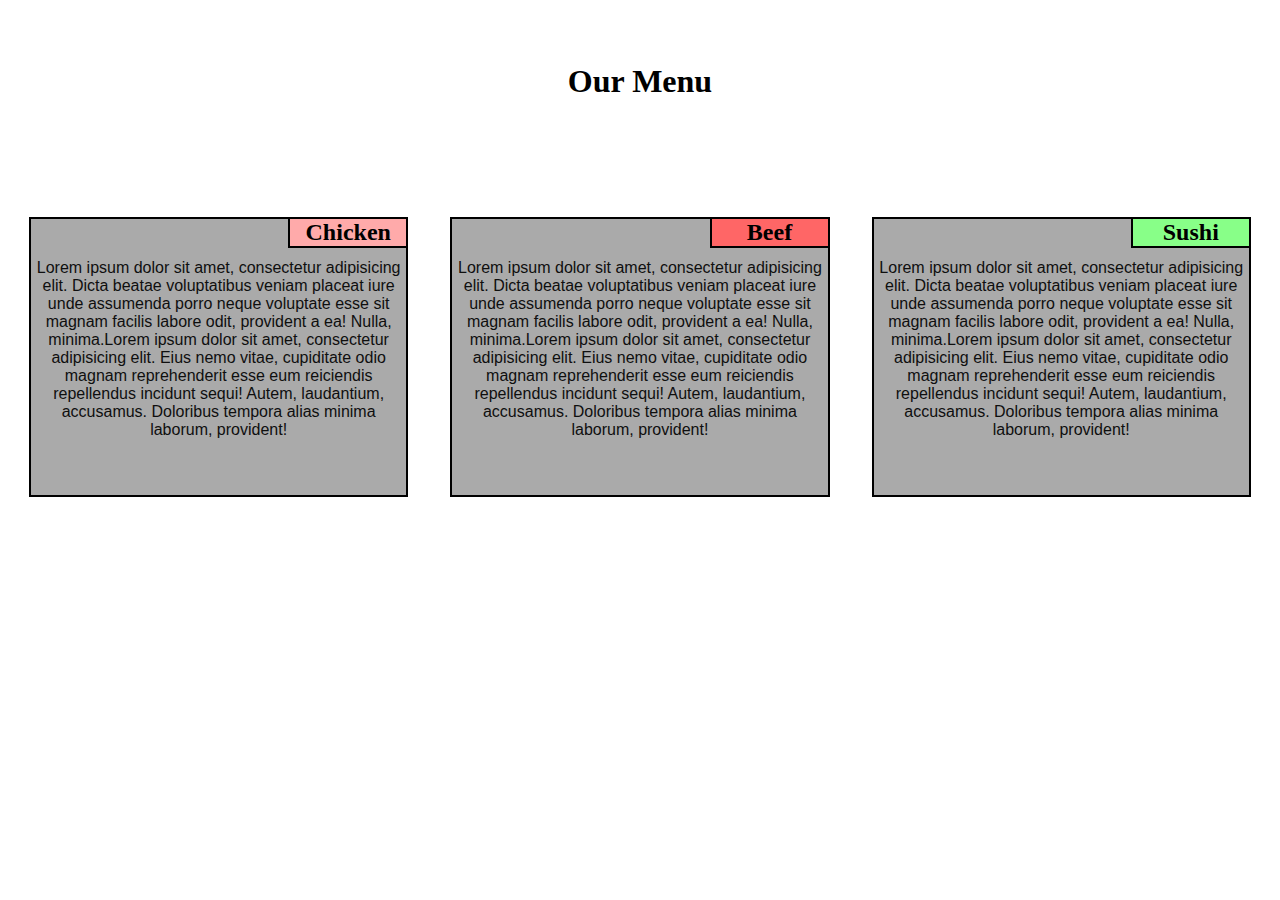
<file: index.html>
<!DOCTYPE html>
<html>
<head>
    <meta charset="utf-8">
    <meta http-equiv="X-UA-Compatible" content="IE=edge">
    <meta name="viewport" content="width=device-width, initial-scale=1">
    <title>Assignment-2</title>
    <link rel="stylesheet" href="css/styles.css">
    <link href='https://fonts.googleapis.com/css?family=Oxygen:400,300,700' rel='stylesheet' type='text/css'>
    <link href='https://fonts.googleapis.com/css?family=Lora' rel='stylesheet' type='text/css'>
</head>
<body>
<h1>Our Menu</h1>

<div class="row">
  <div id="Chicken" class="col-lg-4 col-md-6 col-sm-12 Msg">
    <div> 
      <h2 id="Head_Chicken" class="heading"> Chicken</h2>
      <p >Lorem ipsum dolor sit amet, consectetur adipisicing elit. Dicta beatae voluptatibus veniam placeat iure unde assumenda porro neque voluptate esse sit magnam facilis labore odit, provident a ea! Nulla, minima.Lorem ipsum dolor sit amet, consectetur adipisicing elit. Eius nemo vitae, cupiditate odio magnam reprehenderit esse eum reiciendis repellendus incidunt sequi! Autem, laudantium, accusamus. Doloribus tempora alias minima laborum, provident!</p>
    </div>
  </div>
  <div  id="Beef" class="col-lg-4 col-md-6 col-sm-12 Msg">
    <div> 
      <h2 id="Head_Beef" class="heading"> Beef</h2>
      <p >Lorem ipsum dolor sit amet, consectetur adipisicing elit. Dicta beatae voluptatibus veniam placeat iure unde assumenda porro neque voluptate esse sit magnam facilis labore odit, provident a ea! Nulla, minima.Lorem ipsum dolor sit amet, consectetur adipisicing elit. Eius nemo vitae, cupiditate odio magnam reprehenderit esse eum reiciendis repellendus incidunt sequi! Autem, laudantium, accusamus. Doloribus tempora alias minima laborum, provident!</p>
    </div>
  </div>
  <div id="Sushi" class="col-lg-4 col-md-12 col-sm-12 Msg">
    <div>
      <h2 id="Head_Sushi" class="heading"> Sushi</h2>
      <p >Lorem ipsum dolor sit amet, consectetur adipisicing elit. Dicta beatae voluptatibus veniam placeat iure unde assumenda porro neque voluptate esse sit magnam facilis labore odit, provident a ea! Nulla, minima.Lorem ipsum dolor sit amet, consectetur adipisicing elit. Eius nemo vitae, cupiditate odio magnam reprehenderit esse eum reiciendis repellendus incidunt sequi! Autem, laudantium, accusamus. Doloribus tempora alias minima laborum, provident!</p>
    </div>
  </div>
  </div>


</body>
</html>
</file>
<file: css/styles.css>
/********** Base styles **********/
* {
  box-sizing: border-box;
}

/* Simple Responsive Framework. */
.row {
  width: 100%;
}

h1 {
  margin-top: 5%;
  margin-bottom: 8%;
  text-align: center
}

p {
  border: 2px solid black;
  background-color: #AAAAAA;
  width: 90%;
  height: 280px;
  padding-top: 40px;
  margin-right:5%;
  margin-left: auto;
  font-family: Helvetica;
  color: #0f0f0f;
  text-align: center
}

.heading{
border: 2px solid black;
float: right;
margin:auto;
margin-right:5%;
width: 120px;
text-align: center
}

/*Large media size*/
@media (min-width:1200px ) {
  .col-lg-1, .col-lg-2, .col-lg-3, .col-lg-4, .col-lg-5, .col-lg-6, .col-lg-7, .col-lg-8, .col-lg-9, .col-lg-10, .col-lg-11, .col-lg-12 {
    float: left;
    border: 0px;
  }
  .col-lg-1 {
    width: 8.33%;
  }
  .col-lg-2 {
    width: 16.66%;
  }
  .col-lg-3 {
    width: 25%;
  }
  .col-lg-4 {
    width: 33.33%;
  }
  .col-lg-5 {
    width: 41.66%;
  }
  .col-lg-6 {
    width: 50%;
  }
  .col-lg-7 {
    width: 58.33%;
  }
  .col-lg-8 {
    width: 66.66%;
  }
  .col-lg-9 {
    width: 74.99%;
  }
  .col-lg-10 {
    width: 83.33%;
  }
  .col-lg-11 {
    width: 91.66%;
  }
  .col-lg-12 {
    width: 100%;
  }
} 
/*Medium Size media*/
@media (min-width:720px ) and  (max-width:1199px ) {
.col-md-1, .col-md-2, .col-md-3, .col-md-4, .col-md-5, .col-md-6, .col-md-7, .col-md-8, .col-md-9, .col-md-10, .col-md-11, .col-md-12 {
    float: left;
    border: 0px;
  }
  .col-md-1 {
    width: 8.33%;
  }
  .col-md-2 {
    width: 16.66%;
  }
  .col-md-3 {
    width: 25%;
  }
  .col-md-4 {
    width: 33.33%;
  }
  .col-md-5 {
    width: 41.66%;
  }
  .col-md-6 {
    width: 50%;
  }
  .col-md-7 {
    width: 58.33%;
  }
  .col-md-8 {
    width: 66.66%;
  }
  .col-md-9 {
    width: 74.99%;
  }
  .col-md-10 {
    width: 83.33%;
  }
  .col-md-11 {
    width: 91.66%;
  }
  .col-md-12 {
    width: 100%;
  }

  
  p {
    margin: 5%;
  }

  #Sushi p{
    margin-left: 2.5%;
    padding: 0%;
    width: 95%;
  }  
  
  
  .heading{
   margin-right: 5%;
  }
} 
/*Medium Size media*/
@media (max-width:719px ) {
.col-sm-1, .col-sm-2, .col-sm-3, .col-sm-4, .col-sm-5, .col-sm-6, .col-sm-7, .col-sm-8, .col-sm-9, .col-sm-10, .col-sm-11, .col-sm-12 {
    margin-bottom: 15px;
    float: left;
    border: 0px;
  }
  .col-sm-1 {
    width: 8.33%;
  }
  .col-sm-2 {
    width: 16.66%;
  }
  .col-sm-3 {
    width: 25%;
  }
  .col-sm-4 {
    width: 33.33%;
  }
  .col-sm-5 {
    width: 41.66%;
  }
  .col-sm-6 {
    width: 50%;
  }
  .col-sm-7 {
    width: 58.33%;
  }
  .col-sm-8 {
    width: 66.66%;
  }
  .col-sm-9 {
    width: 74.99%;
  }
  .col-sm-10 {
    width: 83.33%;
  }
  .col-sm-11 {
    width: 91.66%;
  }
  .col-sm-12 {
    width: 100%;
  }

p {
    height: auto;
    margin: 5%;
  }
  .heading{
   margin-right: 5%;
  }

} 
/*Some basic properties*/


#Head_Chicken{
  background-color: #FFAAAA;
}

#Head_Beef{
  background-color: #FF6666;
}

#Head_Sushi{
  background-color: #88FF88;
}
</file>
